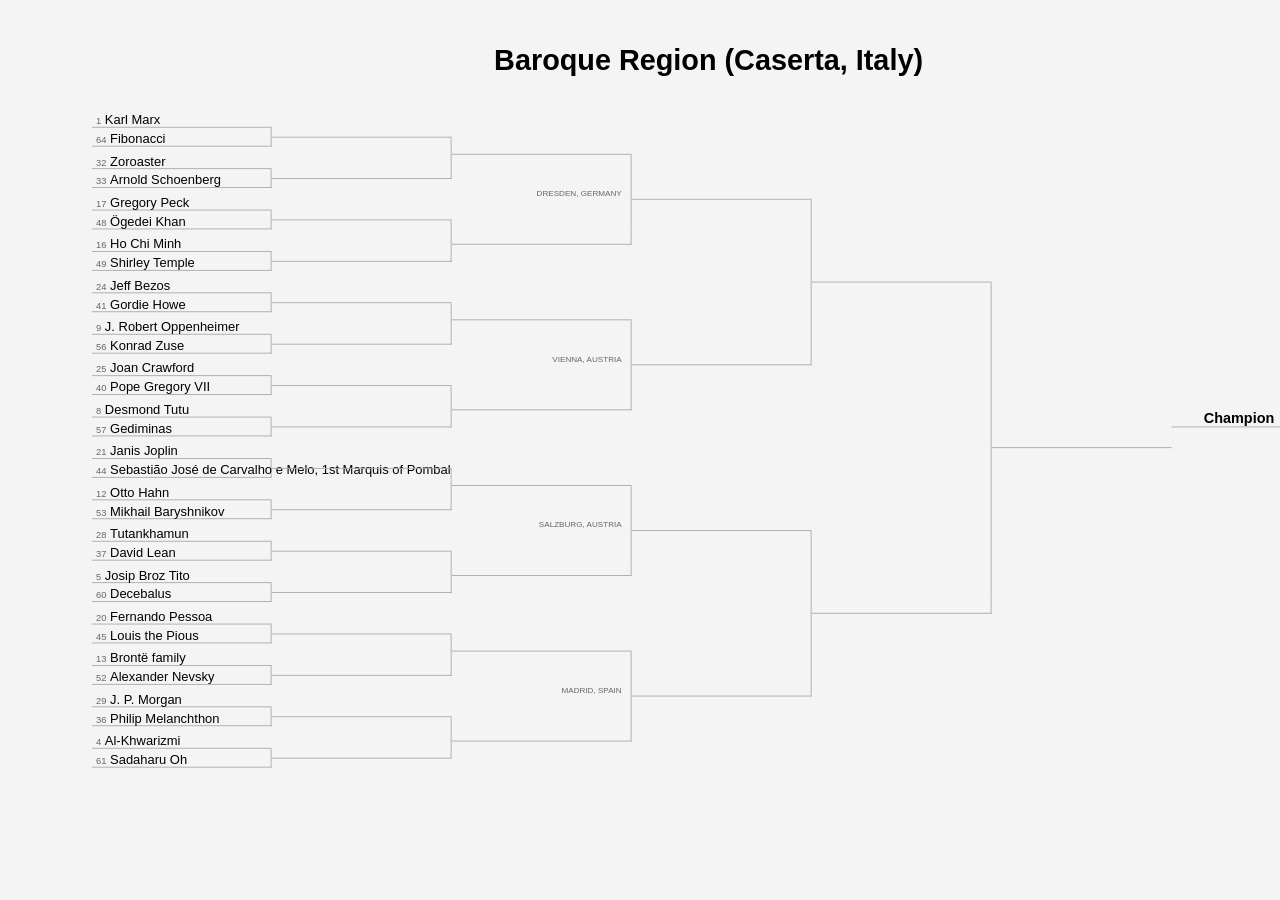
<file: outputs/bracket_preview.html>
<!DOCTYPE html>
<html lang="en">
<head>
  <meta charset="UTF-8">
  <title>History Madness</title>
  <style>
    /* Layout */
    @page {
      size: 2500px 900px;
      margin: 0px;
    }

    body {
      font-family: sans-serif;
      /* Base font size for the document */
      font-size: 14px;
      padding: 15px;
      background-color: #f4f4f4;
      break-after: avoid;
    break-before: avoid;
    break-inside: avoid;
    page-break-inside: avoid;
    page-break-before: avoid;
    page-break-after: avoid;
    }

    h1, h2 {
      text-align: center;
    }

    /* Heading sizes */
    h1 { font-size: 32px; }
    h2 { font-size: 20px; }

    main {
      display: flex;
      justify-content: space-between;
      overflow: auto;
      align-items: center; /* vertically center children based on content height */
    } 

    .bracket-left,
    .bracket-right {
      display: flex;
      flex-direction: row;
      overflow: visible;
      z-index: 0;
      flex: 1; /* allow left and right columns to take equal available space so center sits in the middle */
    }

    .round {
      display: flex;
      flex-direction: column;
      justify-content: center;
      width: 200px;
      list-style: none;
      padding: 0;
    }

    .round .spacer {
      flex-grow: 2;
      min-height: 4px;
    }

    .round .spacer:first-child,
    .round .spacer:last-child {
      flex-grow: 1;
    }

    .round .game-spacer {
      flex-grow: 2;
    }

    .bracket-left li.game {
    display: flex;
    align-items: baseline;   /* Align text properly */
    /* Use relative sizes based on the document base */
    font-size: 0.9rem;
    white-space: nowrap;
    padding-left: 5px;
    }

    .bracket-left li.game .seed {
    font-size: 0.65rem;           /* Smaller seed */
    margin-right: 4px;
    color: #666;              /* Optional: lighter color */
    flex-shrink: 0;           /* Prevent it from stretching or shrinking */
    }

    .bracket-left li.game.winner {
      font-weight: bold;
    }

    .bracket-left li.game span {
      float: left;
      font-size: 0.65rem;
      margin-right: 3px;
    }

    .bracket-left li.game-top {
      border-bottom: 1px solid #aaa;
    }

    .bracket-left li.game-spacer {
      display: flex;
      border-right: 1px solid #aaa;
      min-height: 4px;
      align-items: center;
      justify-content: right;
      padding-right: 10px;
      font-size: 0.8rem;
      font-variant-caps: all-small-caps;
      color: #666;
    }

    .bracket-left li.game-bottom {
      border-right: 1px solid #aaa;
      border-bottom: 1px solid #aaa;
    }

    /* Right bracket (mirrored) */
    .bracket-right {
      direction: rtl;
    }

    .bracket-right .round {
      direction: ltr;
    }

    .bracket-right li.game {
    display: flex;
    flex-direction: row; /* Show seed first, then name */
    justify-content: flex-end;   /* Align everything to the right */
    align-items: baseline;
    white-space: nowrap;
    font-size: 0.9rem;
    padding-right: 5px;
    text-align: right;
    direction: ltr; /* Prevent text and numbers from flipping */
    }

    .bracket-right li.game .seed {
    font-size: 0.65rem;
    margin-left: 4px;  /* space between seed and team name */
    color: #666;
    flex-shrink: 0;
    }


    .bracket-right li.game span {
      float: right;
      font-size: 0.65rem;
      margin-left: 3px;
    }

    .bracket-right li.game-top {
      border-bottom: 1px solid #aaa;
    }

    .bracket-right li.game-bottom {
      border-left: 1px solid #aaa;
      border-bottom: 1px solid #aaa;
    }

    .bracket-right li.game-spacer {
      border-left: 1px solid #aaa;
      min-height: 4px;
      text-align: left;        /* Force LTR text layout */
      direction: ltr; 
      display: flex;
      align-items: center;
      justify-content: left;
      padding-left: 10px;
      font-size: 0.8rem;
      font-variant-caps: all-small-caps;
      color: #666;
    }

    .bracket-center {
      display: flex;
      flex-direction: row;
      justify-content: center;
      align-items: center;
      min-width: 150px;
      position: relative; /* keep in normal flow so vertical centering uses content height */
      margin: 0 auto;     /* center horizontally within remaining space */
      overflow: visible;
      z-index: 10;           /* Ensure it’s above overlapping siblings if needed */
    }
    .round.round-7 {
        list-style: none;
        padding: 0;
        margin: 0;
        text-align: center;
    }

    .round.round-7 li.game {
      display: flex;
      justify-content: center;
      border-bottom: 1px solid #aaa;
      font-weight: bold;
      overflow: visible;
      font-size: 1rem;
    }


  </style>
</head>
  <body>
    <div class="bracket-container">
    <!-- Wrapper scales the entire bracket content; adjust --scale-- to change zoom -->
    <style>
      :root{--bracket-scale:0.90}
      .bracket-container{transform:scale(var(--bracket-scale));transform-origin:top center;width:calc(100% / var(--bracket-scale));}
    </style>
<h1>Baroque Region (Caserta, Italy)</h1>
<main>
<div class="bracket-left">
<ul class="round round-1">
<li class="spacer"></li>
<li class="game game-top"><span class="seed">1</span>Karl Marx</li>
<li class="game game-spacer"></li>
<li class="game game-bottom"><span class="seed">64</span>Fibonacci</li>
<li class="spacer"></li>
<li class="spacer"></li>
<li class="game game-top"><span class="seed">32</span>Zoroaster</li>
<li class="game game-spacer"></li>
<li class="game game-bottom"><span class="seed">33</span>Arnold Schoenberg</li>
<li class="spacer"></li>
<li class="spacer"></li>
<li class="game game-top"><span class="seed">17</span>Gregory Peck</li>
<li class="game game-spacer"></li>
<li class="game game-bottom"><span class="seed">48</span>Ögedei Khan</li>
<li class="spacer"></li>
<li class="spacer"></li>
<li class="game game-top"><span class="seed">16</span>Ho Chi Minh</li>
<li class="game game-spacer"></li>
<li class="game game-bottom"><span class="seed">49</span>Shirley Temple</li>
<li class="spacer"></li>
<li class="spacer"></li>
<li class="game game-top"><span class="seed">24</span>Jeff Bezos</li>
<li class="game game-spacer"></li>
<li class="game game-bottom"><span class="seed">41</span>Gordie Howe</li>
<li class="spacer"></li>
<li class="spacer"></li>
<li class="game game-top"><span class="seed">9</span>J. Robert Oppenheimer</li>
<li class="game game-spacer"></li>
<li class="game game-bottom"><span class="seed">56</span>Konrad Zuse</li>
<li class="spacer"></li>
<li class="spacer"></li>
<li class="game game-top"><span class="seed">25</span>Joan Crawford</li>
<li class="game game-spacer"></li>
<li class="game game-bottom"><span class="seed">40</span>Pope Gregory VII</li>
<li class="spacer"></li>
<li class="spacer"></li>
<li class="game game-top"><span class="seed">8</span>Desmond Tutu</li>
<li class="game game-spacer"></li>
<li class="game game-bottom"><span class="seed">57</span>Gediminas</li>
<li class="spacer"></li>
<li class="spacer"></li>
<li class="game game-top"><span class="seed">21</span>Janis Joplin</li>
<li class="game game-spacer"></li>
<li class="game game-bottom"><span class="seed">44</span>Sebastião José de Carvalho e Melo, 1st Marquis of Pombal</li>
<li class="spacer"></li>
<li class="spacer"></li>
<li class="game game-top"><span class="seed">12</span>Otto Hahn</li>
<li class="game game-spacer"></li>
<li class="game game-bottom"><span class="seed">53</span>Mikhail Baryshnikov</li>
<li class="spacer"></li>
<li class="spacer"></li>
<li class="game game-top"><span class="seed">28</span>Tutankhamun</li>
<li class="game game-spacer"></li>
<li class="game game-bottom"><span class="seed">37</span>David Lean</li>
<li class="spacer"></li>
<li class="spacer"></li>
<li class="game game-top"><span class="seed">5</span>Josip Broz Tito</li>
<li class="game game-spacer"></li>
<li class="game game-bottom"><span class="seed">60</span>Decebalus</li>
<li class="spacer"></li>
<li class="spacer"></li>
<li class="game game-top"><span class="seed">20</span>Fernando Pessoa</li>
<li class="game game-spacer"></li>
<li class="game game-bottom"><span class="seed">45</span>Louis the Pious</li>
<li class="spacer"></li>
<li class="spacer"></li>
<li class="game game-top"><span class="seed">13</span>Brontë family</li>
<li class="game game-spacer"></li>
<li class="game game-bottom"><span class="seed">52</span>Alexander Nevsky</li>
<li class="spacer"></li>
<li class="spacer"></li>
<li class="game game-top"><span class="seed">29</span>J. P. Morgan</li>
<li class="game game-spacer"></li>
<li class="game game-bottom"><span class="seed">36</span>Philip Melanchthon</li>
<li class="spacer"></li>
<li class="spacer"></li>
<li class="game game-top"><span class="seed">4</span>Al-Khwarizmi</li>
<li class="game game-spacer"></li>
<li class="game game-bottom"><span class="seed">61</span>Sadaharu Oh</li>
<li class="spacer"></li>
</ul>
<ul class="round round-2">
<li class="spacer"></li>
<li class="game game-top">&nbsp;</li>
<li class="game game-spacer"></li>
<li class="game game-bottom">&nbsp;</li>
<li class="spacer"></li>
<li class="game game-top">&nbsp;</li>
<li class="game game-spacer"></li>
<li class="game game-bottom">&nbsp;</li>
<li class="spacer"></li>
<li class="game game-top">&nbsp;</li>
<li class="game game-spacer"></li>
<li class="game game-bottom">&nbsp;</li>
<li class="spacer"></li>
<li class="game game-top">&nbsp;</li>
<li class="game game-spacer"></li>
<li class="game game-bottom">&nbsp;</li>
<li class="spacer"></li>
<li class="game game-top">&nbsp;</li>
<li class="game game-spacer"></li>
<li class="game game-bottom">&nbsp;</li>
<li class="spacer"></li>
<li class="game game-top">&nbsp;</li>
<li class="game game-spacer"></li>
<li class="game game-bottom">&nbsp;</li>
<li class="spacer"></li>
<li class="game game-top">&nbsp;</li>
<li class="game game-spacer"></li>
<li class="game game-bottom">&nbsp;</li>
<li class="spacer"></li>
<li class="game game-top">&nbsp;</li>
<li class="game game-spacer"></li>
<li class="game game-bottom">&nbsp;</li>
<li class="spacer"></li>
</ul>
<ul class="round round-3">
<li class="spacer"></li>
<li class="game game-top">&nbsp;</li>
<li class="game game-spacer">Dresden, Germany</li>
<li class="game game-bottom">&nbsp;</li>
<li class="spacer"></li>
<li class="game game-top">&nbsp;</li>
<li class="game game-spacer">Vienna, Austria</li>
<li class="game game-bottom">&nbsp;</li>
<li class="spacer"></li>
<li class="game game-top">&nbsp;</li>
<li class="game game-spacer">Salzburg, Austria</li>
<li class="game game-bottom">&nbsp;</li>
<li class="spacer"></li>
<li class="game game-top">&nbsp;</li>
<li class="game game-spacer">Madrid, Spain</li>
<li class="game game-bottom">&nbsp;</li>
<li class="spacer"></li>
</ul>
<ul class="round round-4">
<li class="spacer"></li>
<li class="game game-top">&nbsp;</li>
<li class="game game-spacer"></li>
<li class="game game-bottom">&nbsp;</li>
<li class="spacer"></li>
<li class="game game-top">&nbsp;</li>
<li class="game game-spacer"></li>
<li class="game game-bottom">&nbsp;</li>
<li class="spacer"></li>
</ul>
<ul class="round round-5">
<li class="spacer"></li>
<li class="game game-top">&nbsp;</li>
<li class="game game-spacer"></li>
<li class="game game-bottom">&nbsp;</li>
<li class="spacer"></li>
</ul>
<ul class="round round-6">
<li class="spacer"></li>
<li class="game game-top">&nbsp;</li>
<li class="spacer"></li>
</ul>
</div>
<div class="bracket-center">
<ul class="round round-7">
<li class="game game-top">Champion</li>
<li class="spacer">&nbsp;</li>
<li class="spacer">&nbsp;</li>
<li class="spacer">&nbsp;</li>
</ul>
</div>
<div class="bracket-right">
<ul class="round round-1">
<li class="spacer"></li>
<li class="game game-top">Manuel I Komnenos <span class="seed">22</span></li>
<li class="game game-spacer"></li>
<li class="game game-bottom">Wilma Rudolph <span class="seed">43</span></li>
<li class="spacer"></li>
<li class="spacer"></li>
<li class="game game-top">Ariana Grande <span class="seed">11</span></li>
<li class="game game-spacer"></li>
<li class="game game-bottom">Vasubandhu <span class="seed">54</span></li>
<li class="spacer"></li>
<li class="spacer"></li>
<li class="game game-top">Georgy Zhukov <span class="seed">27</span></li>
<li class="game game-spacer"></li>
<li class="game game-bottom">Jane Goodall <span class="seed">38</span></li>
<li class="spacer"></li>
<li class="spacer"></li>
<li class="game game-top">Puyi <span class="seed">6</span></li>
<li class="game game-spacer"></li>
<li class="game game-bottom">Tim Berners-Lee <span class="seed">59</span></li>
<li class="spacer"></li>
<li class="spacer"></li>
<li class="game game-top">Karlheinz Stockhausen <span class="seed">19</span></li>
<li class="game game-spacer"></li>
<li class="game game-bottom">John Dalton <span class="seed">46</span></li>
<li class="spacer"></li>
<li class="spacer"></li>
<li class="game game-top">Thomas Henry Huxley <span class="seed">14</span></li>
<li class="game game-spacer"></li>
<li class="game game-bottom">Robert Andrews Millikan <span class="seed">51</span></li>
<li class="spacer"></li>
<li class="spacer"></li>
<li class="game game-top">Maya Angelou <span class="seed">30</span></li>
<li class="game game-spacer"></li>
<li class="game game-bottom">Vladimir Nabokov <span class="seed">35</span></li>
<li class="spacer"></li>
<li class="spacer"></li>
<li class="game game-top">Marie Curie <span class="seed">3</span></li>
<li class="game game-spacer"></li>
<li class="game game-bottom">Pierre de Fermat <span class="seed">62</span></li>
<li class="spacer"></li>
<li class="spacer"></li>
<li class="game game-top">Demosthenes <span class="seed">23</span></li>
<li class="game game-spacer"></li>
<li class="game game-bottom">Ferdinand de Saussure <span class="seed">42</span></li>
<li class="spacer"></li>
<li class="spacer"></li>
<li class="game game-top">Jimi Hendrix <span class="seed">10</span></li>
<li class="game game-spacer"></li>
<li class="game game-bottom">Henry Purcell <span class="seed">55</span></li>
<li class="spacer"></li>
<li class="spacer"></li>
<li class="game game-top">Auguste Comte <span class="seed">26</span></li>
<li class="game game-spacer"></li>
<li class="game game-bottom">Anton Chekhov <span class="seed">39</span></li>
<li class="spacer"></li>
<li class="spacer"></li>
<li class="game game-top">Louis XIV <span class="seed">7</span></li>
<li class="game game-spacer"></li>
<li class="game game-bottom">Ptolemy I Soter <span class="seed">58</span></li>
<li class="spacer"></li>
<li class="spacer"></li>
<li class="game game-top">John Cage <span class="seed">18</span></li>
<li class="game game-spacer"></li>
<li class="game game-bottom">Sviatoslav Richter <span class="seed">47</span></li>
<li class="spacer"></li>
<li class="spacer"></li>
<li class="game game-top">Marie Antoinette <span class="seed">15</span></li>
<li class="game game-spacer"></li>
<li class="game game-bottom">Edsger W. Dijkstra <span class="seed">50</span></li>
<li class="spacer"></li>
<li class="spacer"></li>
<li class="game game-top">Elon Musk <span class="seed">31</span></li>
<li class="game game-spacer"></li>
<li class="game game-bottom">Ray Charles <span class="seed">34</span></li>
<li class="spacer"></li>
<li class="spacer"></li>
<li class="game game-top">Voltaire <span class="seed">2</span></li>
<li class="game game-spacer"></li>
<li class="game game-bottom">Franz Marc <span class="seed">63</span></li>
<li class="spacer"></li>
</ul>
<ul class="round round-2">
<li class="spacer"></li>
<li class="game game-top">&nbsp;</li>
<li class="game game-spacer"></li>
<li class="game game-bottom">&nbsp;</li>
<li class="spacer"></li>
<li class="game game-top">&nbsp;</li>
<li class="game game-spacer"></li>
<li class="game game-bottom">&nbsp;</li>
<li class="spacer"></li>
<li class="game game-top">&nbsp;</li>
<li class="game game-spacer"></li>
<li class="game game-bottom">&nbsp;</li>
<li class="spacer"></li>
<li class="game game-top">&nbsp;</li>
<li class="game game-spacer"></li>
<li class="game game-bottom">&nbsp;</li>
<li class="spacer"></li>
<li class="game game-top">&nbsp;</li>
<li class="game game-spacer"></li>
<li class="game game-bottom">&nbsp;</li>
<li class="spacer"></li>
<li class="game game-top">&nbsp;</li>
<li class="game game-spacer"></li>
<li class="game game-bottom">&nbsp;</li>
<li class="spacer"></li>
<li class="game game-top">&nbsp;</li>
<li class="game game-spacer"></li>
<li class="game game-bottom">&nbsp;</li>
<li class="spacer"></li>
<li class="game game-top">&nbsp;</li>
<li class="game game-spacer"></li>
<li class="game game-bottom">&nbsp;</li>
<li class="spacer"></li>
</ul>
<ul class="round round-3">
<li class="spacer"></li>
<li class="game game-top">&nbsp;</li>
<li class="game game-spacer">Dresden, Germany</li>
<li class="game game-bottom">&nbsp;</li>
<li class="spacer"></li>
<li class="game game-top">&nbsp;</li>
<li class="game game-spacer">Salzburg, Austria</li>
<li class="game game-bottom">&nbsp;</li>
<li class="spacer"></li>
<li class="game game-top">&nbsp;</li>
<li class="game game-spacer">Vienna, Austria</li>
<li class="game game-bottom">&nbsp;</li>
<li class="spacer"></li>
<li class="game game-top">&nbsp;</li>
<li class="game game-spacer">Madrid, Spain</li>
<li class="game game-bottom">&nbsp;</li>
<li class="spacer"></li>
</ul>
<ul class="round round-4">
<li class="spacer"></li>
<li class="game game-top">&nbsp;</li>
<li class="game game-spacer"></li>
<li class="game game-bottom">&nbsp;</li>
<li class="spacer"></li>
<li class="game game-top">&nbsp;</li>
<li class="game game-spacer"></li>
<li class="game game-bottom">&nbsp;</li>
<li class="spacer"></li>
</ul>
<ul class="round round-5">
<li class="spacer"></li>
<li class="game game-top">&nbsp;</li>
<li class="game game-spacer"></li>
<li class="game game-bottom">&nbsp;</li>
<li class="spacer"></li>
</ul>
<ul class="round round-6">
<li class="spacer"></li>
<li class="game game-top">&nbsp;</li>
<li class="spacer"></li>
</ul>
</div>
</main></main></div></body></html>
</file>
